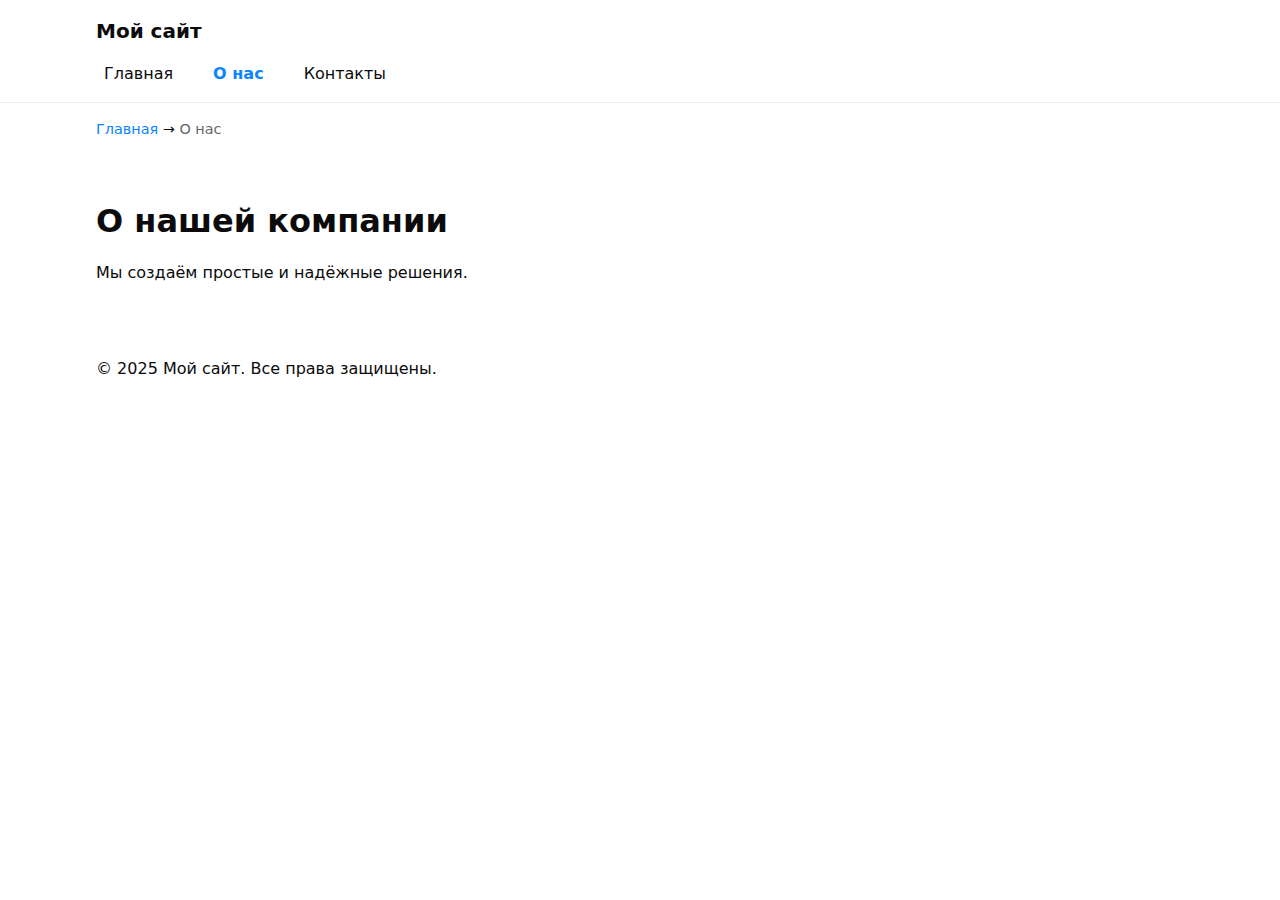
<file: about.html>
<!DOCTYPE html>
<html lang="ru">
<head>
  <meta charset="UTF-8">
  <meta name="viewport" content="width=device-width, initial-scale=1.0">
  <title>О нас — Мой сайт</title>
  <meta name="description" content="Информация о нашей компании">
  <link rel="icon" href="assets/favicon.ico" type="image/x-icon">
  <link rel="stylesheet" href="styles.css">
</head>
<body>
  <header class="site-header">
    <div class="container">
      <a class="site-header__brand" href="/">Мой сайт</a>
      <nav class="site-nav" aria-label="Основная навигация">
        <ul class="site-nav__list">
          <li><a class="site-nav__link" href="index.html">Главная</a></li>
          <li><a class="site-nav__link site-nav__link--active" href="about.html">О нас</a></li>
          <li><a class="site-nav__link" href="contacts.html">Контакты</a></li>
        </ul>
      </nav>
    </div>
  </header>

  <main class="container">
    <nav class="breadcrumbs" aria-label="Хлебные крошки">
      <a href="index.html">Главная</a> → <span>О нас</span>
    </nav>

    <section class="section">
      <h1 class="section__title">О нашей компании</h1>
      <p>Мы создаём простые и надёжные решения.</p>
    </section>
  </main>

  <footer class="site-footer">
    <div class="container">
      <p>&copy; 2025 Мой сайт. Все права защищены.</p>
    </div>
  </footer>
</body>
</html>
</file>
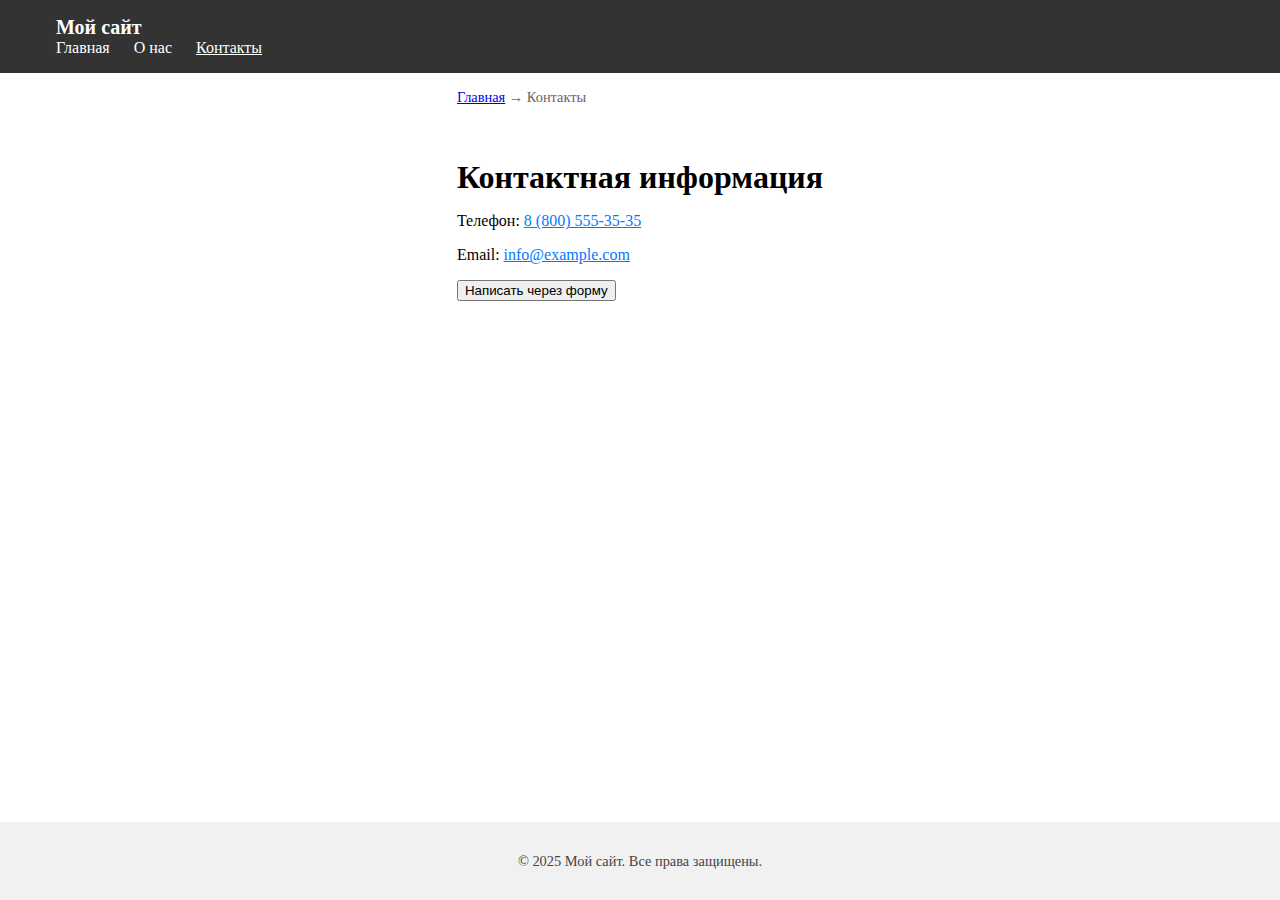
<file: contacts.html>
<!DOCTYPE html>
<html lang="ru">
<head>
  <meta charset="UTF-8">
  <meta name="viewport" content="width=device-width, initial-scale=1.0">
  <title>Контакты — Мой сайт</title>
  <meta name="description" content="Контактная информация">
  <link rel="icon" href="assets/favicon.ico" type="image/x-icon">
  <style>
    /* === Общие сбросы и настройки === */
    * {
      box-sizing: border-box;
    }

    html, body {
      height: 100%;
      margin: 0;
      padding: 0;
    }

    /* === Основной контейнер страницы === */
    .page {
      display: flex;
      flex-direction: column;
      min-height: 100vh;
    }

    /* === Контент растягивается, чтобы вытолкнуть футер вниз === */
    main {
      flex: 1;
    }

    /* === Утилиты === */
    .container {
      max-width: 1200px;
      margin: 0 auto;
      padding: 0 1rem;
    }

    /* === Шапка === */
    .site-header {
      background-color: #333;
      color: white;
      padding: 1rem 0;
    }

    .site-header__brand {
      color: white;
      text-decoration: none;
      font-weight: bold;
      font-size: 1.25rem;
    }

    .site-nav__list {
      list-style: none;
      display: flex;
      gap: 1.5rem;
      margin: 0;
      padding: 0;
    }

    .site-nav__link {
      color: white;
      text-decoration: none;
    }

    .site-nav__link--active {
      text-decoration: underline;
    }

    /* === Контент === */
    .breadcrumbs {
      margin: 1rem 0;
      font-size: 0.9rem;
      color: #666;
    }

    .section {
      padding: 1rem 0;
    }

    .section__title {
      font-size: 2rem;
      margin-bottom: 1rem;
    }

    /* === Стиль для кликабельных контактов === */
    .contact-link {
      color: #007bff;
      text-decoration: underline;
      cursor: pointer;
    }

    .contact-link:hover {
      color: #0056b3;
    }

    /* === Футер === */
    .site-footer {
      background-color: #f1f1f1;
      padding: 1rem 0;
      text-align: center;
      font-size: 0.9rem;
      color: #444;
    }

    /* === Стили для dialog === */
    dialog {
      border: 1px solid #ccc;
      border-radius: 8px;
      padding: 1.5rem;
      max-width: 500px;
      width: 90%;
    }

    .form__label {
      display: block;
      margin-top: 1rem;
      margin-bottom: 0.5rem;
      font-weight: bold;
    }

    .form__input,
    .form__select,
    .form__textarea {
      width: 100%;
      padding: 0.5rem;
      border: 1px solid #ccc;
      border-radius: 4px;
      font-size: 1rem;
    }

    .form__actions {
      margin-top: 1.5rem;
      display: flex;
      gap: 1rem;
      justify-content: flex-end;
    }

    .form__button {
      padding: 0.5rem 1rem;
      border: none;
      border-radius: 4px;
      cursor: pointer;
    }

    .form__button--primary {
      background-color: #007bff;
      color: white;
    }

    .form__button--secondary {
      background-color: #6c757d;
      color: white;
    }
  </style>
</head>
<body class="page">
  <header class="site-header">
    <div class="container">
      <a class="site-header__brand" href="index.html">Мой сайт</a>
      <nav class="site-nav" aria-label="Основная навигация">
        <ul class="site-nav__list">
          <li><a class="site-nav__link" href="index.html">Главная</a></li>
          <li><a class="site-nav__link" href="about.html">О нас</a></li>
          <li><a class="site-nav__link site-nav__link--active" href="contacts.html">Контакты</a></li>
        </ul>
      </nav>
    </div>
  </header>

  <main class="container">
    <nav class="breadcrumbs" aria-label="Хлебные крошки">
      <a href="index.html">Главная</a> → <span>Контакты</span>
    </nav>

    <section class="section">
      <h1 class="section__title">Контактная информация</h1>
      <p>Телефон: <span class="contact-link" data-focus="phone">8 (800) 555-35-35</span></p>
      <p>Email: <span class="contact-link" data-focus="email">info@example.com</span></p>
      <button id="openDialog" type="button">Написать через форму</button>
    </section>
  </main>

  <footer class="site-footer">
    <div class="container">
      <p>&copy; 2025 Мой сайт. Все права защищены.</p>
    </div>
  </footer>

  <dialog id="contactDialog" aria-labelledby="dialogTitle">
    <h2 id="dialogTitle">Обратная связь</h2>
    <form id="contactForm" method="dialog" novalidate>
      <label class="form__label" for="name">Имя</label>
      <input class="form__input" id="name" name="name" type="text" required minlength="2" autocomplete="given-name">

      <label class="form__label" for="email">E-mail</label>
      <input class="form__input" id="email" name="email" type="email" required autocomplete="email">

      <label class="form__label" for="phone">Телефон</label>
      <input class="form__input" id="phone" name="phone" type="tel" inputmode="tel" autocomplete="tel" placeholder="+7(___)___-__-__" required pattern="^\+7\(\d{3}\)\d{3}-\d{2}-\d{2}$">

      <label class="form__label" for="date">Дата</label>
      <input class="form__input" id="date" name="date" type="date">

      <label class="form__label" for="topic">Тема</label>
      <select class="form__select" id="topic" name="topic" required>
        <option value="">Выберите тему</option>
        <option>Вопрос</option>
        <option>Заказ</option>
      </select>

      <label class="form__label" for="message">Сообщение</label>
      <textarea class="form__textarea" id="message" name="message" rows="4" required></textarea>

      <div class="form__actions">
        <button class="form__button form__button--secondary" type="button" id="closeDialog">Закрыть</button>
        <button class="form__button form__button--primary" type="submit">Отправить</button>
      </div>
    </form>
  </dialog>

  <script>
    const dialog = document.getElementById('contactDialog');
    const openBtn = document.getElementById('openDialog');
    const closeBtn = document.getElementById('closeDialog');
    const form = document.getElementById('contactForm');

    // Функция открытия формы с фокусом на нужном поле
    function openFormAndFocus(fieldId) {
      dialog.showModal();
      // Небольшая задержка — чтобы браузер успел отрисовать диалог
      setTimeout(() => {
        const field = document.getElementById(fieldId);
        if (field) field.focus();
      }, 10);
    }

    // Обычное открытие формы (без фокуса)
    openBtn.addEventListener('click', () => {
      openFormAndFocus('name'); // можно оставить 'name' или убрать фокус
    });

    // Клик по телефону или email
    document.querySelectorAll('.contact-link').forEach(link => {
      link.addEventListener('click', (e) => {
        const focusField = e.currentTarget.dataset.focus;
        if (focusField) {
          openFormAndFocus(focusField);
        }
      });
    });

    closeBtn.addEventListener('click', () => {
      dialog.close();
    });

    form.addEventListener('submit', (e) => {
      e.preventDefault();
      alert('Форма отправлена! (демо)');
      dialog.close();
    });
  </script>
</body>
</html>
</file>
<file: styles.css>
:root {
  --color-bg: #fff;
  --color-fg: #0b0b0b;
  --color-muted: #666;
  --color-primary: #0a84ff;
  --color-danger: #b00020;

  --font-body: system-ui, -apple-system, "Segoe UI", Roboto, Arial, sans-serif;
  --space-1: 4px;
  --space-2: 8px;
  --space-3: 16px;
  --space-4: 24px;
  --space-5: 40px;

  --radius: 12px;
  --shadow: 0 1px 2px rgba(0, 0, 0, 0.08), 0 8px 24px rgba(0, 0, 0, 0.08);
}

* {
  box-sizing: border-box;
}

html, body {
  margin: 0;
  padding: 0;
}

body {
  background: var(--color-bg);
  color: var(--color-fg);
  font-family: var(--font-body);
  line-height: 1.5;
}

img, video {
  max-width: 100%;
  height: auto;
  display: block;
}

.container {
  width: min(100% - 2 * var(--space-4), 1120px);
  margin-inline: auto;
  padding-inline: var(--space-3);
}

.site-header {
  padding-block: var(--space-3);
  background: var(--color-bg);
  border-bottom: 1px solid #eee;
}

.site-header__brand {
  font-size: 1.25rem;
  font-weight: bold;
  text-decoration: none;
  color: var(--color-fg);
}

.site-nav__list {
  list-style: none;
  display: flex;
  gap: var(--space-4);
  margin: var(--space-3) 0 0;
  padding: 0;
}

.site-nav__link {
  text-decoration: none;
  color: var(--color-fg);
  padding: var(--space-1) var(--space-2);
  border-radius: var(--radius);
  transition: background 0.2s;
}

.site-nav__link:hover,
.site-nav__link:focus-visible {
  background: rgba(10, 132, 255, 0.1);
}

.site-nav__link--active {
  font-weight: bold;
  color: var(--color-primary);
}

.breadcrumbs {
  margin-block: var(--space-3);
  font-size: 0.9rem;
}

.breadcrumbs a {
  color: var(--color-primary);
  text-decoration: none;
}

.breadcrumbs span {
  color: var(--color-muted);
}

.section {
  padding-block: var(--space-5);
}

.section__title {
  margin: 0 0 var(--space-3);
}

html {
  scroll-behavior: smooth;
}

:target {
  outline: 2px dashed var(--color-primary);
  outline-offset: 4px;
}


dialog {
  padding: var(--space-4);
  border: none;
  border-radius: var(--radius);
  box-shadow: var(--shadow);
  width: min(92vw, 520px);
}

dialog::backdrop {
  background: rgba(0, 0, 0, 0.5);
}

.form__label {
  display: block;
  margin: var(--space-3) 0 var(--space-2);
}

.form__input,
.form__select,
.form__textarea {
  width: 100%;
  padding: var(--space-2) var(--space-3);
  border: 1px solid #c8c8c8;
  border-radius: var(--radius);
  background: var(--color-bg);
  font: inherit;
  color: var(--color-fg);
}

.form__input:focus-visible,
.form__select:focus-visible,
.form__textarea:focus-visible {
  outline: 2px solid var(--color-primary);
  outline-offset: 2px;
}

.form__actions {
  display: flex;
  gap: var(--space-2);
  margin-top: var(--space-4);
}

.form__button {
  padding: var(--space-2) var(--space-3);
  border: none;
  border-radius: var(--radius);
  cursor: pointer;
  font: inherit;
}

.form__button--primary {
  background: var(--color-primary);
  color: white;
}

.form__button--secondary {
  background: #eee;
  color: var(--color-fg);
}

.form__button--primary:hover {
  background: #0970e0;
}

.form__input:disabled,
.form__button:disabled {
  opacity: 0.6;
  cursor: not-allowed;
}

[aria-invalid="true"] {
  border-color: var(--color-danger);
}


.hero {
  background: linear-gradient(to top, rgba(0,0,0,.55), rgba(0,0,0,.15)), url("https://via.placeholder.com/1920x600") center/cover no-repeat;
  color: white;
  padding: clamp(2rem, 6vw, 6rem) 1rem;
  text-align: center;
  border-radius: var(--radius);
  margin-block: var(--space-5);
}

.media {
  aspect-ratio: 16/9;
  width: min(100%, 960px);
  margin-inline: auto;
}

.media iframe,
.media video {
  width: 100%;
  height: 100%;
  border: 0;
  border-radius: var(--radius);
}

.card__img {
  width: 100%;
  height: 220px;
  object-fit: cover;
  object-position: center;
  border-radius: var(--radius);
  display: block;
}
</file>
